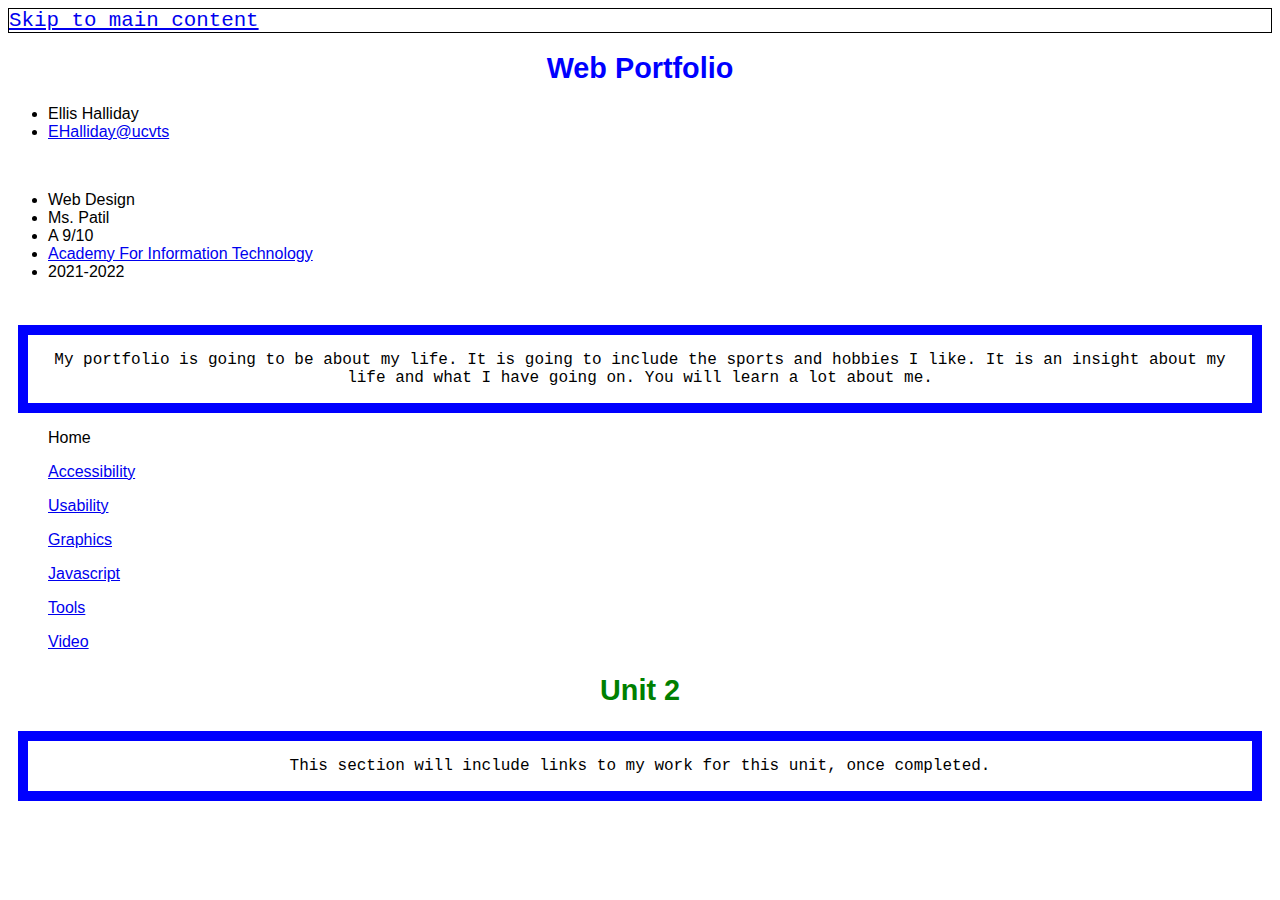
<file: index.html>
<!DOCTYPE html>
<html>
  <head>
    <link type="text/css" rel="stylesheet" href="styles/styles.css" media="screen">
    <meta charset="utf-8">
    <title>Web Portfolio: Ellis Halliday</title>
  
  </head>
  <body>
    <!-- The content of your web page will go here -->
    <div>
   <a href="#main">Skip to main content</a>
 </div>

    <main id = "main">
    <h1> Web Portfolio </h1>
    <ul>
    <li>Ellis Halliday</li>
      <li> <a href="mailto:ehalliday@ucvts.org">EHalliday@ucvts</a></li>
    </ul>
      <br/>
      <ul >
        <li> Web Design
        <li> Ms. Patil
        <li> A 9/10
        <a href = https://www.ucvts.tec.nj.us/Page/471> <li>Academy For Information Technology </a>
        <li> 2021-2022
      </ul>
      <br/>
      <p>My portfolio is going to be about my life. It is going to include the sports and hobbies I like. It is an insight about my life and what I have going on. You will learn a lot about me.</p>
      <nav>
<ul> Home </ul>
<ul> <a href="accessibility.html">Accessibility </a> </ul>
<ul> <a href = "usability.html">Usability </a> </ul>
<ul> <a href = "graphics.html">Graphics </a></ul>
<ul> <a href = "javascript.html">Javascript </a></ul>
<ul> <a href = "tools.html">Tools </a></ul>
<ul> <a href = "video.html">Video </a></ul>

       </nav>
      <h2>Unit 2</h2>
<p>This section will include links to my work for this unit, once completed.</p>
</main>
  </body>
</html>
</file>
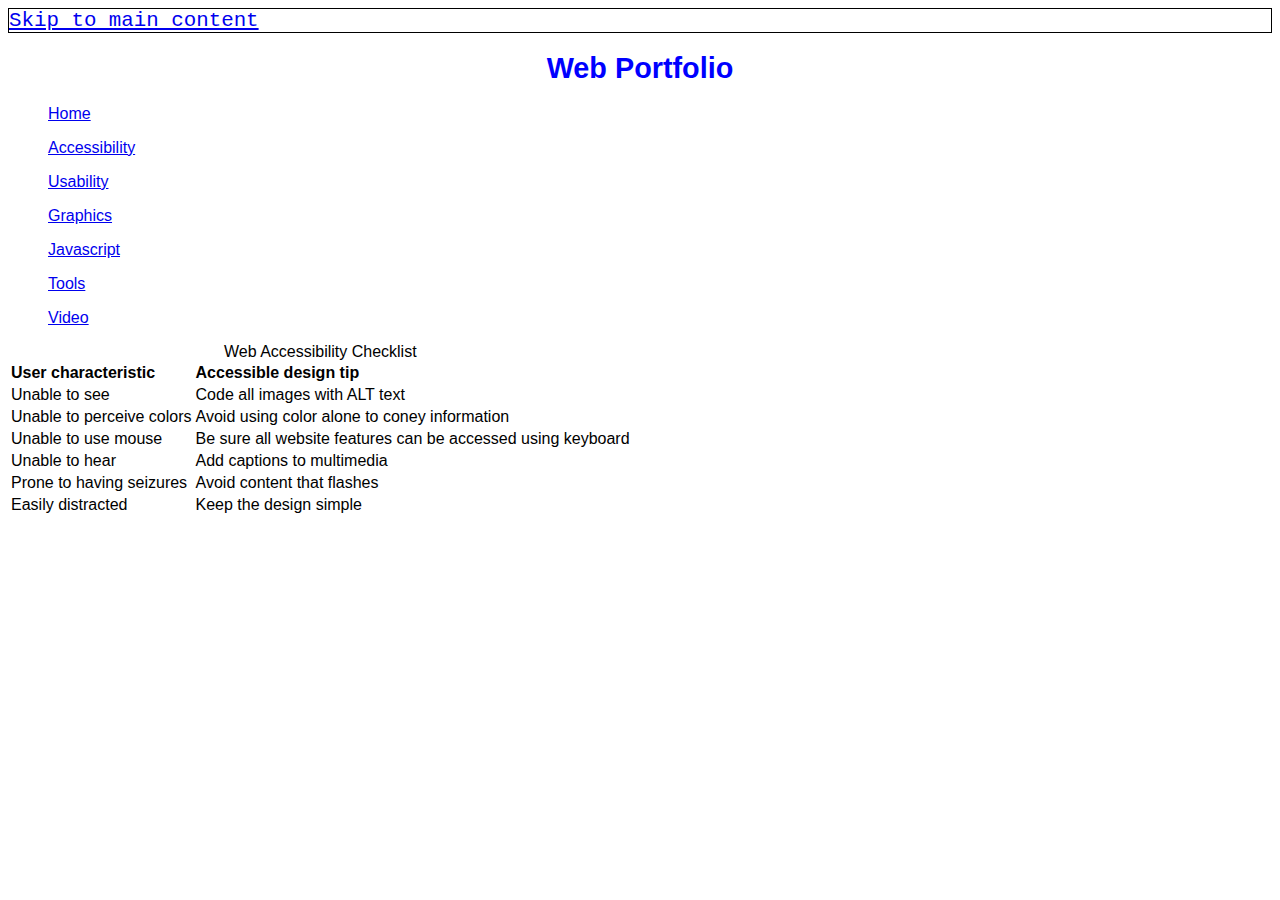
<file: accessibility.html>
<!DOCTYPE html>
<html lang="en" dir="ltr">
  <head>
    <link type="text/css" rel="stylesheet" href="styles/styles.css" media="screen">
    <meta charset="utf-8">
    <title></title>
  </head>
  <body>
    <div>
   <a href="#main">Skip to main content</a>
 </div>

    <main id = "main">
    <h1> Web Portfolio </h1>
  </main>
  <nav>
<ul><a href ="index.html"> Home </a> </ul>
<ul> <a href="accessibility.html">Accessibility </a> </ul>
<ul> <a href = "usability.html">Usability </a> </ul>
<ul> <a href = "graphics.html">Graphics </a></ul>
<ul> <a href = "javascript.html">Javascript </a></ul>
<ul> <a href = "tools.html">Tools </a></ul>
<ul> <a href = "video.html">Video </a></ul>

   </nav>
    <table>
  <caption>Web Accessibility Checklist</caption>
  <thead>
    <tr>

      <th scope="col">User characteristic</th>
      <th scope="col">Accessible design tip</th>
    </tr>
  </thead>
</thead>
      <tbody>
        <tr>
          <td>Unable to see</td>
          <td>Code all images with ALT text</td>
        </tr>
        <tr>
          <td>Unable to perceive colors</td>
          <td>Avoid using color alone to coney information</td>
        </tr>
        <tr>
          <td>Unable to use mouse</td>
          <td>Be sure all website features can be accessed using keyboard</td>
        </tr>
        <tr>
          <td>Unable to hear</td>
          <td>Add captions to multimedia</td>
        </tr>
        <tr>
          <td>Prone to having seizures</td>
          <td>Avoid content that flashes</td>
        </tr>
        <tr>
          <td>Easily distracted</td>
          <td>Keep the design simple</td>
        </tr>
      </tbody>
    </table>
  </body>

  </tbody>
</table>
  </body>
</html>
</file>
<file: styles/styles.css>
body {
font-size: 1em;
font-weight: normal;
font-family: Arial, Sans-serif;
color: #000000; /* black */
text-align: left;
}
h1 {
font-size: 1.8em;
font-weight: bold;
color: #0000ff; /* blue */
text-align: center;
}
h2 {
font-size: 1.8em;
font-weight: bold;
color: green; /* blue */
text-align: center;
}
div {
font-size : 1.3em;
font-family: courier;
padding: 0;
border: 1px solid black;
margin: 0;
}
p {
font-family: courier;
text-align: justify;
text-align: center;
padding: 1em;
border-width: 10px;
border-style: solid;
border-color: blue;
margin: 10px !important;
}
</file>
